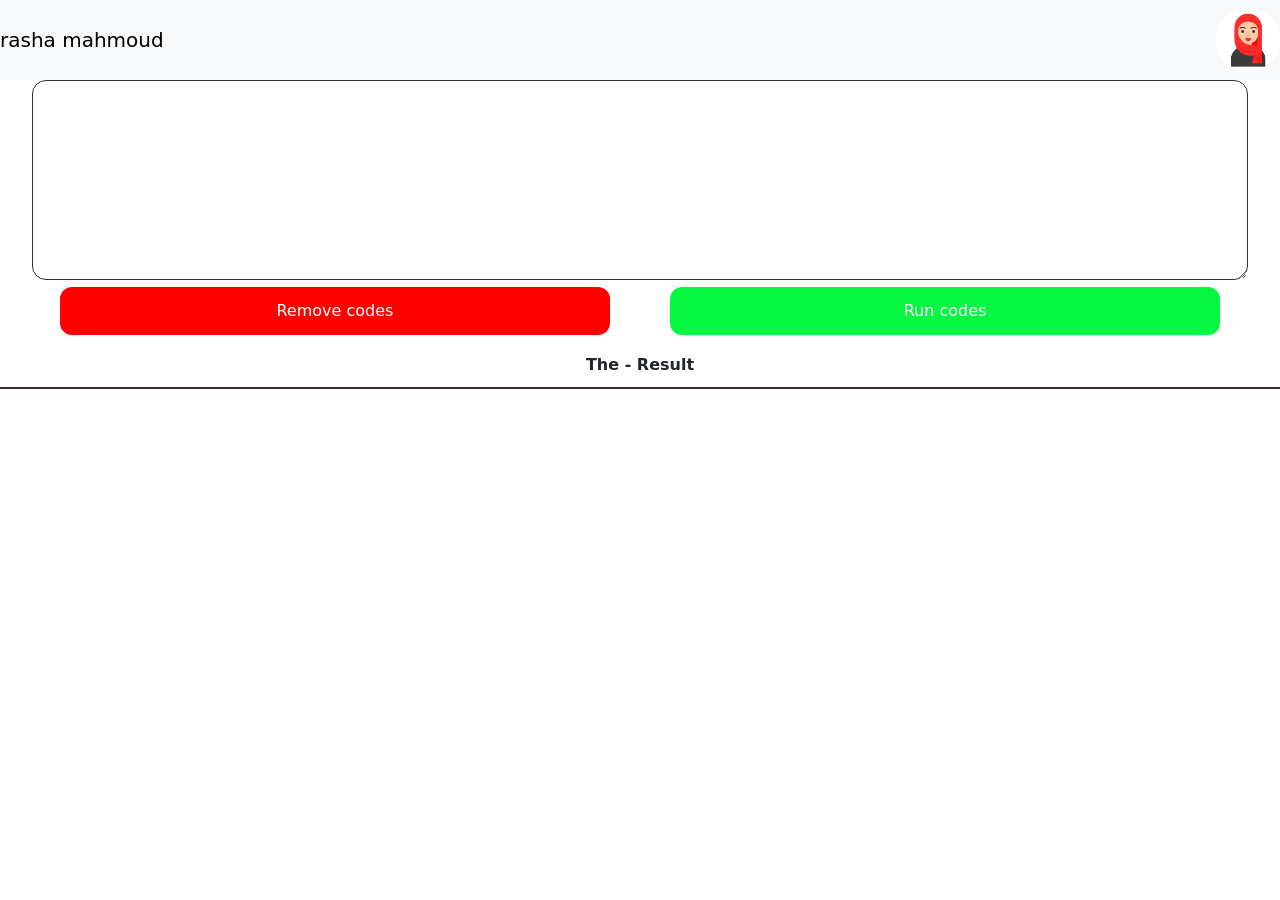
<file: index.html>
<!DOCTYPE html>
<html lang="en">
	<head>
		<title>Rasha Mahmoud - Editor</title>
		<meta charset="UTF-8">
		<meta name="viewport" content="width=device-width, initial-scale=1">
		<link href="https://cdn.jsdelivr.net/npm/bootstrap@5.1.3/dist/css/bootstrap.min.css" rel="stylesheet" integrity="sha384-1BmE4kWBq78iYhFldvKuhfTAU6auU8tT94WrHftjDbrCEXSU1oBoqyl2QvZ6jIW3" crossorigin="anonymous">
		<link href="style.css" rel="stylesheet">
	</head>
	<body>
		<nav class="navbar navbar-light bg-light">
			  <a class="navbar-brand" href="#">
				rasha mahmoud
			  </a>
			<img src="img/muslim.jpg"/>	
		  </nav>
<main>
	<textarea id="codes">
		<html>
			<head></head>
			<body></body>
		</html>
	</textarea>
	<div id="buttons">
	<button id="remove">Remove codes</button>
	<button id="run">Run codes</button>
</div>
<p id="titel_result">The - Result</p>
</main>
<div id="result"></div>
		<script src="app.js"></script>
	</body>
</html>
</file>
<file: style.css>
nav img{
	max-width: 64px;
	max-height: 64px;
	object-fit: scale-down;
	border-radius: 50%;
}
main{
	text-align: center;
}
#codes{
	width: 95%;
	min-height: 200px;
	border-radius: 14px;
	border: 1px solid rgb(56, 43, 43);
}
#buttons{
	display: flex;
justify-content: space-evenly;
}
#buttons button{
	width: 43%;
	border-radius: 12px;
	border: 0px;
	padding: 12px;
}
#remove{
	background-color: red;
	color: white;
}
#run{
	background-color: rgb(6, 247, 66);
	color: white;
}
#titel_result{
	padding: 10px;
	border-bottom: 2px solid  rgb(56, 43, 43);
	font-weight: bold;
	margin: 8px 0px;

}
#result{
	max-width: 100% !important;
}
</file>
